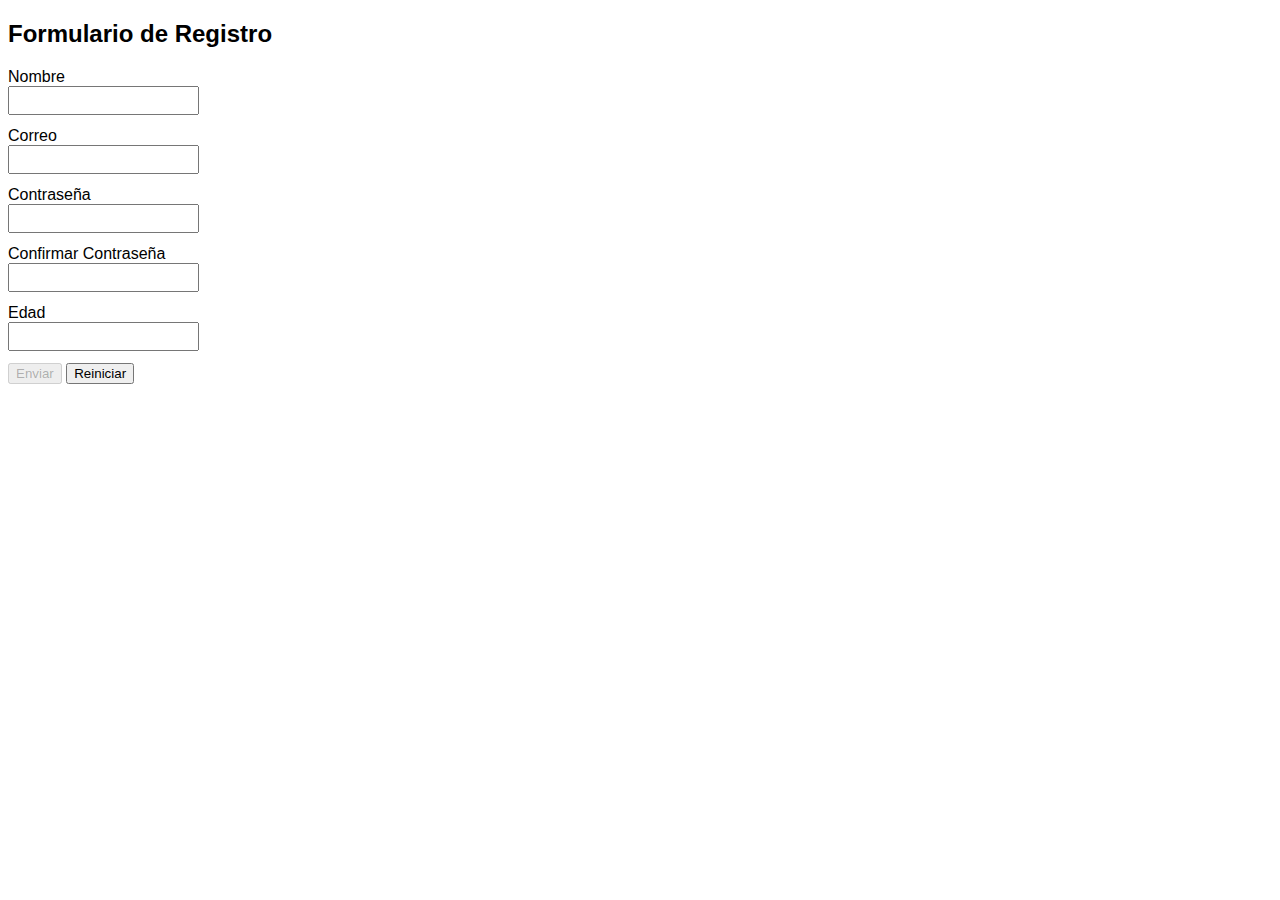
<file: semana6/index.html>
<!DOCTYPE html>
<html lang="es">
<head>
    <meta charset="UTF-8">
    <title>Formulario JS</title>
    <link rel="stylesheet" href="styles.css">
</head>
<body>

<h2>Formulario de Registro</h2>

<form id="formulario">
    <label>Nombre</label>
    <input type="text" id="nombre">
    <p id="errorNombre"></p>

    <label>Correo</label>
    <input type="email" id="correo">
    <p id="errorCorreo"></p>

    <label>Contraseña</label>
    <input type="password" id="password">
    <p id="errorPassword"></p>

    <label>Confirmar Contraseña</label>
    <input type="password" id="confirmar">
    <p id="errorConfirmar"></p>

    <label>Edad</label>
    <input type="number" id="edad">
    <p id="errorEdad"></p>

    <button type="submit" id="enviar" disabled>Enviar</button>
    <button type="reset">Reiniciar</button>
</form>

<script src="script.js"></script>
</body>
</html>
</file>
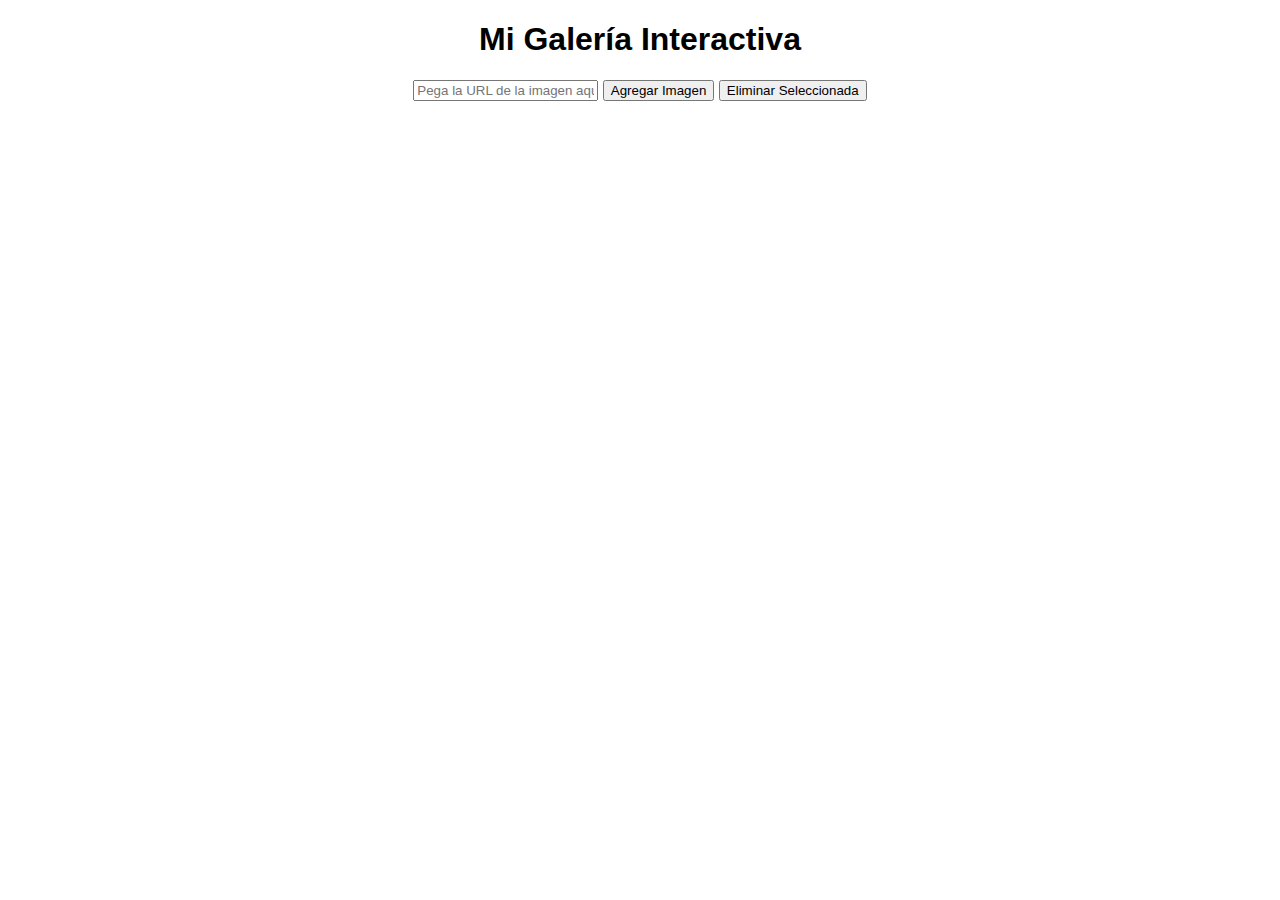
<file: semena5/index.html>
<!DOCTYPE html>
<html lang="es">
<head>
    <meta charset="UTF-8">
    <meta name="viewport" content="width=device-width, initial-scale=1.0">
    <title>Galería Dinámica JS</title>
    <link rel="stylesheet" href="styles.css">
</head>
<body>

    <header>
        <h1>Mi Galería Interactiva</h1>
        <div class="controls">
            <input type="url" id="imageUrl" placeholder="Pega la URL de la imagen aquí...">
            <button id="addBtn">Agregar Imagen</button>
            <button id="deleteBtn" class="btn-danger">Eliminar Seleccionada</button>
        </div>
    </header>

    <main id="gallery" class="gallery-container">
        </main>

    <script src="script.js"></script>
</body>
</html>
</file>
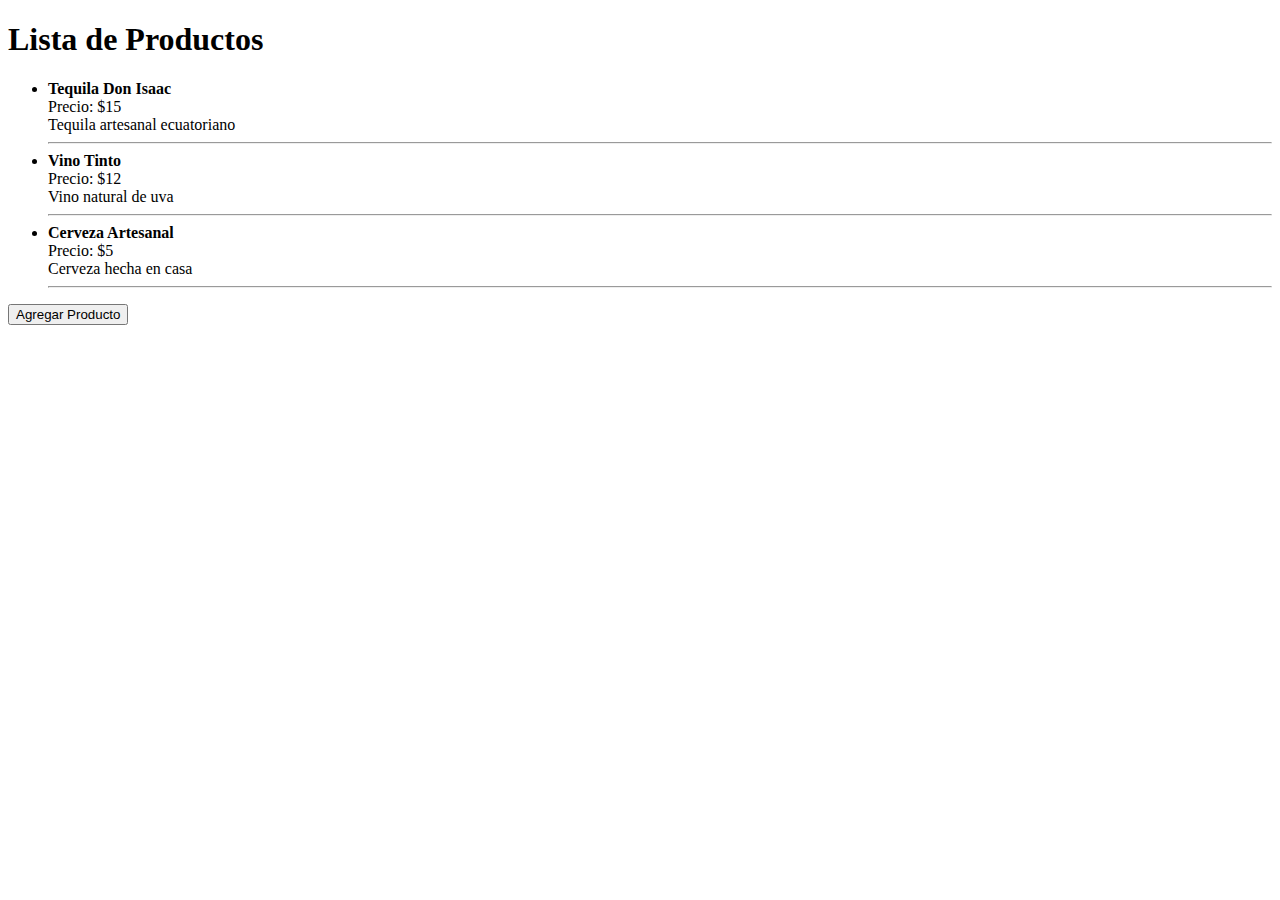
<file: semana7/obj/index.html>
<!DOCTYPE html>
<html lang="es">
<head>
    <meta charset="UTF-8">
    <title>Lista Dinámica de Productos</title>
</head>
<body>

    <h1>Lista de Productos</h1>

    <ul id="listaProductos"></ul>

    <button id="btnAgregar">Agregar Producto</button>

    <script src="script.js"></script>
</body>
</html>
</file>
<file: semana6/styles.css>
body {
    font-family: Arial;
}

input {
    display: block;
    margin-bottom: 5px;
    padding: 5px;
}

p {
    color: red;
    font-size: 12px;
}

.valido {
    border: 2px solid green;
}

.invalido {
    border: 2px solid red;
}
</file>
<file: semena5/styles.css>
body {
    font-family: Arial;
    text-align: center;
}

#gallery {
    display: flex;
    flex-wrap: wrap;
    gap: 10px;
    margin-top: 20px;
    justify-content: center;
}

img {
    width: 150px;
    height: 150px;
    object-fit: cover;
    cursor: pointer;
}

.selected {
    border: 4px solid blue;
}
</file>
